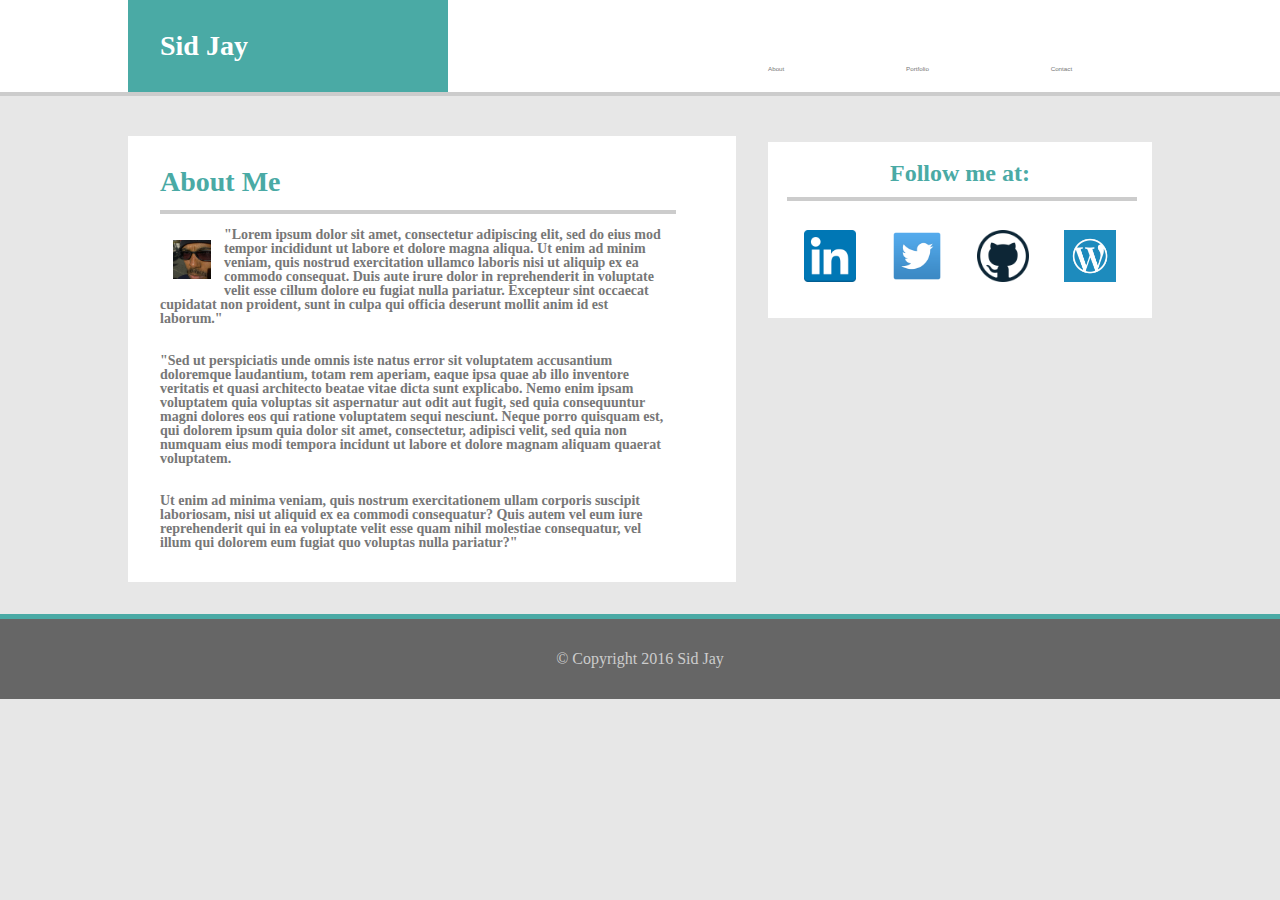
<file: assignment1/Index.html>
<!DOCTYPE html>
<head>

<link rel="stylesheet" type="text/css" href="assets/reset.css">
<link rel="stylesheet" type="text/css" href="assets/style.css">

<title>Portfolio</title>

<meta name="viewport" content="width=device-width, initial-scale=1.0">

</head>

<body>

	<header>
		<section class="top">
			Sid Jay
		</section>
			<div class="text"><a href="" target="_blank">About</a> <a href="" target="_blank">Portfolio</a> <a href="" target="_blank">Contact</a></div>
	</header>

	<header>
		<section class="left">
			About Me
			<hr>
			<img src="assets/Me.jpg" width="50%">
			<p class="Lorem">
			"Lorem ipsum dolor sit amet, consectetur adipiscing elit, sed do eius mod tempor incididunt ut labore et dolore magna aliqua. Ut enim ad minim veniam, quis nostrud exercitation ullamco laboris nisi ut aliquip ex ea commodo consequat. Duis aute irure dolor in reprehenderit in voluptate velit esse cillum dolore eu fugiat nulla pariatur. Excepteur sint occaecat cupidatat non proident, sunt in culpa qui officia deserunt mollit anim id est laborum."
			</p>
			<br>

			<p class="Lorem">
			"Sed ut perspiciatis unde omnis iste natus error sit voluptatem accusantium doloremque laudantium, totam rem aperiam, eaque ipsa quae ab illo inventore veritatis et quasi architecto beatae vitae dicta sunt explicabo. Nemo enim ipsam voluptatem quia voluptas sit aspernatur aut odit aut fugit, sed quia consequuntur magni dolores eos qui ratione voluptatem sequi nesciunt. Neque porro quisquam est, qui dolorem ipsum quia dolor sit amet, consectetur, adipisci velit, sed quia non numquam eius modi tempora incidunt ut labore et dolore magnam aliquam quaerat voluptatem.</p>
			<br>

			<p class="Lorem">Ut enim ad minima veniam, quis nostrum exercitationem ullam corporis suscipit laboriosam, nisi ut aliquid ex ea commodi consequatur? Quis autem vel eum iure reprehenderit qui in ea voluptate velit esse quam nihil molestiae consequatur, vel illum qui dolorem eum fugiat quo voluptas nulla pariatur?"
			</p>
		</section>

		<aside class="right">
			Follow me at:
			<hr class="fix">
				<a href="https://www.linkedin.com/in/sidjay?trk=nav_responsive_tab_profile" target="_blank"><img src="assets/LinkedIn.png" width="15%"></a>

				<a href="https://twitter.com/SidJayisAOK" target="_blank"><img src="assets/Twitter.png"></a>

				<a href="https://github.com/sidjayisaok" target="_blank"><img src="assets/GitHub.png"></a>

				<a href="https://sidjayisaok.wordpress.com" target="_blank"><img src="assets/Wordpress.png"></a>

		</aside>
	</header>

	<footer>
		&copy Copyright 2016 Sid Jay
	</footer>

</body>
</file>
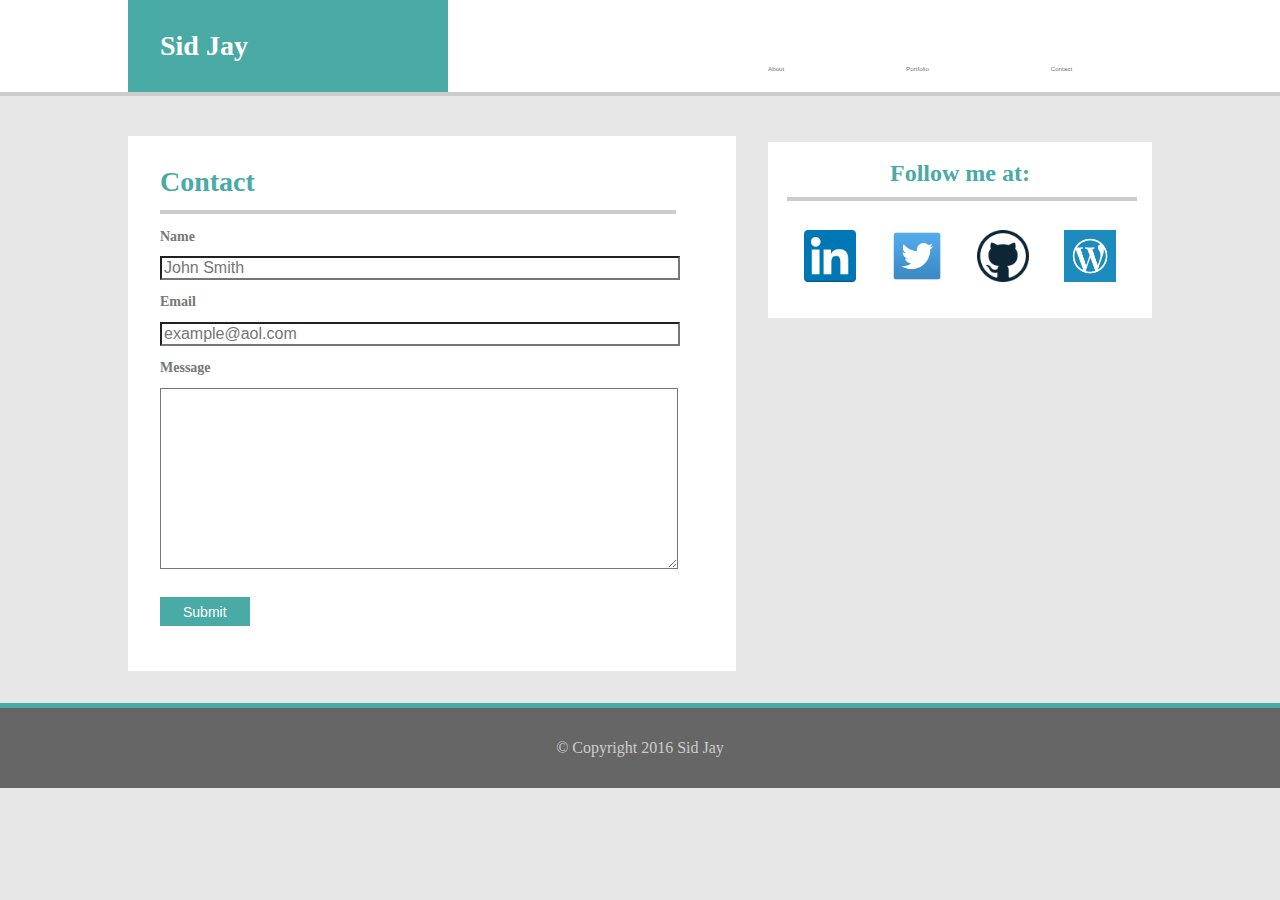
<file: assignment1/contact.html>
<!DOCTYPE html>
<head>

<link rel="stylesheet" type="text/css" href="assets/reset.css">
<link rel="stylesheet" type="text/css" href="assets/style.css">

<title>Contact</title>

<meta name="viewport" content="width=device-width, initial-scale=1.0">

</head>

<body>

	<header>
		<section class="top">
			Sid Jay
		</section>
			<div class="text"><a href="" target="_blank">About</a> <a href="" target="_blank">Portfolio</a> <a href="" target="_blank">Contact</a></div>
	</header>

	<header>
		<section class="left">
			Contact
			<hr>
			<form>
				<label for="flname">Name</label>
				<input type="text" id="flname" name="flname" placeholder="John Smith">
				<label for="yremail">Email</label>
				<input type="text" id="yremail" name="yremail" placeholder="example@aol.com">
				<label for="message">Message</label>
				<textarea></textarea>
				<input type="submit" value="Submit">
			</form>
		</section>

		<aside class="right">
			Follow me at:
			<hr class="fix">
				<a href="https://www.linkedin.com/in/sidjay?trk=nav_responsive_tab_profile" target="_blank"><img src="assets/LinkedIn.png" width="15%"></a>

				<a href="https://twitter.com/SidJayisAOK" target="_blank"><img src="assets/Twitter.png"></a>

				<a href="https://github.com/sidjayisaok" target="_blank"><img src="assets/GitHub.png"></a>

				<a href="https://sidjayisaok.wordpress.com" target="_blank"><img src="assets/Wordpress.png"></a>

		</aside>
	</header>

	<footer>
		&copy Copyright 2016 Sid Jay
	</footer>

</body>
</file>
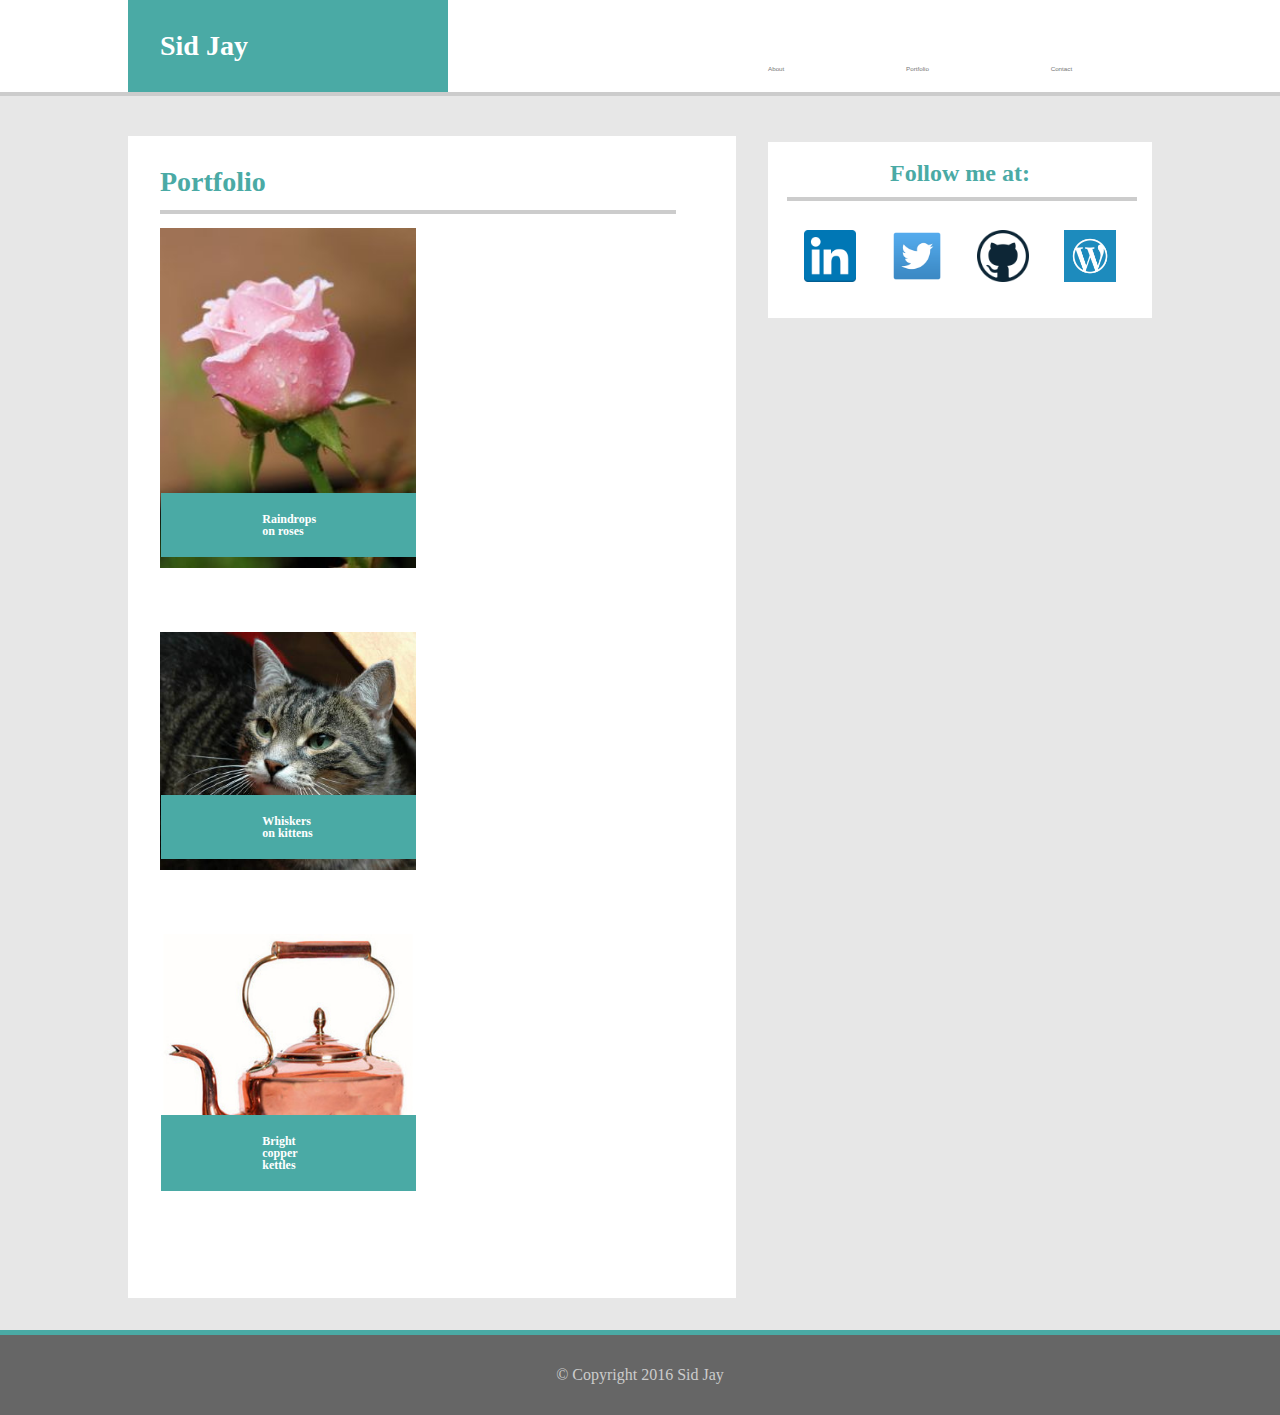
<file: assignment1/portfolio.html>
<!DOCTYPE html>
<head>

<link rel="stylesheet" type="text/css" href="assets/reset.css">
<link rel="stylesheet" type="text/css" href="assets/style.css">

<title>Samples</title>

<meta name="viewport" content="width=device-width, initial-scale=1.0">

</head>

<body>

	<header>
		<section class="top">
			Sid Jay
		</section>
			<div class="text"><a href="" target="_blank">About</a> <a href="" target="_blank">Portfolio</a> <a href="" target="_blank">Contact</a></div>
	</header>

	<header>
		<section class="left">
			Portfolio
			<hr>
			<div class="square">
				<div class="contents">
					<div class="table">
						<div class="table-cell">
							<img class="fixThis" src="assets/Raindrops.jpg">
							<span>Raindrops on roses</span>
						</div>
					</div>
				</div>
			</div>	

			<div class="square">
				<div class="contents">
					<div class="table">
						<div class="table-cell">
							<img class="fixThis" src="assets/whiskers.jpg">
							<span>Whiskers on kittens</span>
						</div>
					</div>
				</div>
			</div>	

			<div class="square">
				<div class="contents">
					<div class="table">
						<div class="table-cell">
							<img class="fixThis" src="assets/kettle.jpg">
							<span>Bright copper kettles</span>
						</div>
					</div>
				</div>
			</div>										
			
		</section>

		<aside class="right">
			Follow me at:
			<hr class="fix">
				<a href="https://www.linkedin.com/in/sidjay?trk=nav_responsive_tab_profile" target="_blank"><img src="assets/LinkedIn.png" width="15%"></a>

				<a href="https://twitter.com/SidJayisAOK" target="_blank"><img src="assets/Twitter.png"></a>

				<a href="https://github.com/sidjayisaok" target="_blank"><img src="assets/GitHub.png"></a>

				<a href="https://sidjayisaok.wordpress.com" target="_blank"><img src="assets/Wordpress.png"></a>

		</aside>
	</header>

	<footer>
		&copy Copyright 2016 Sid Jay
	</footer>

</body>
</file>
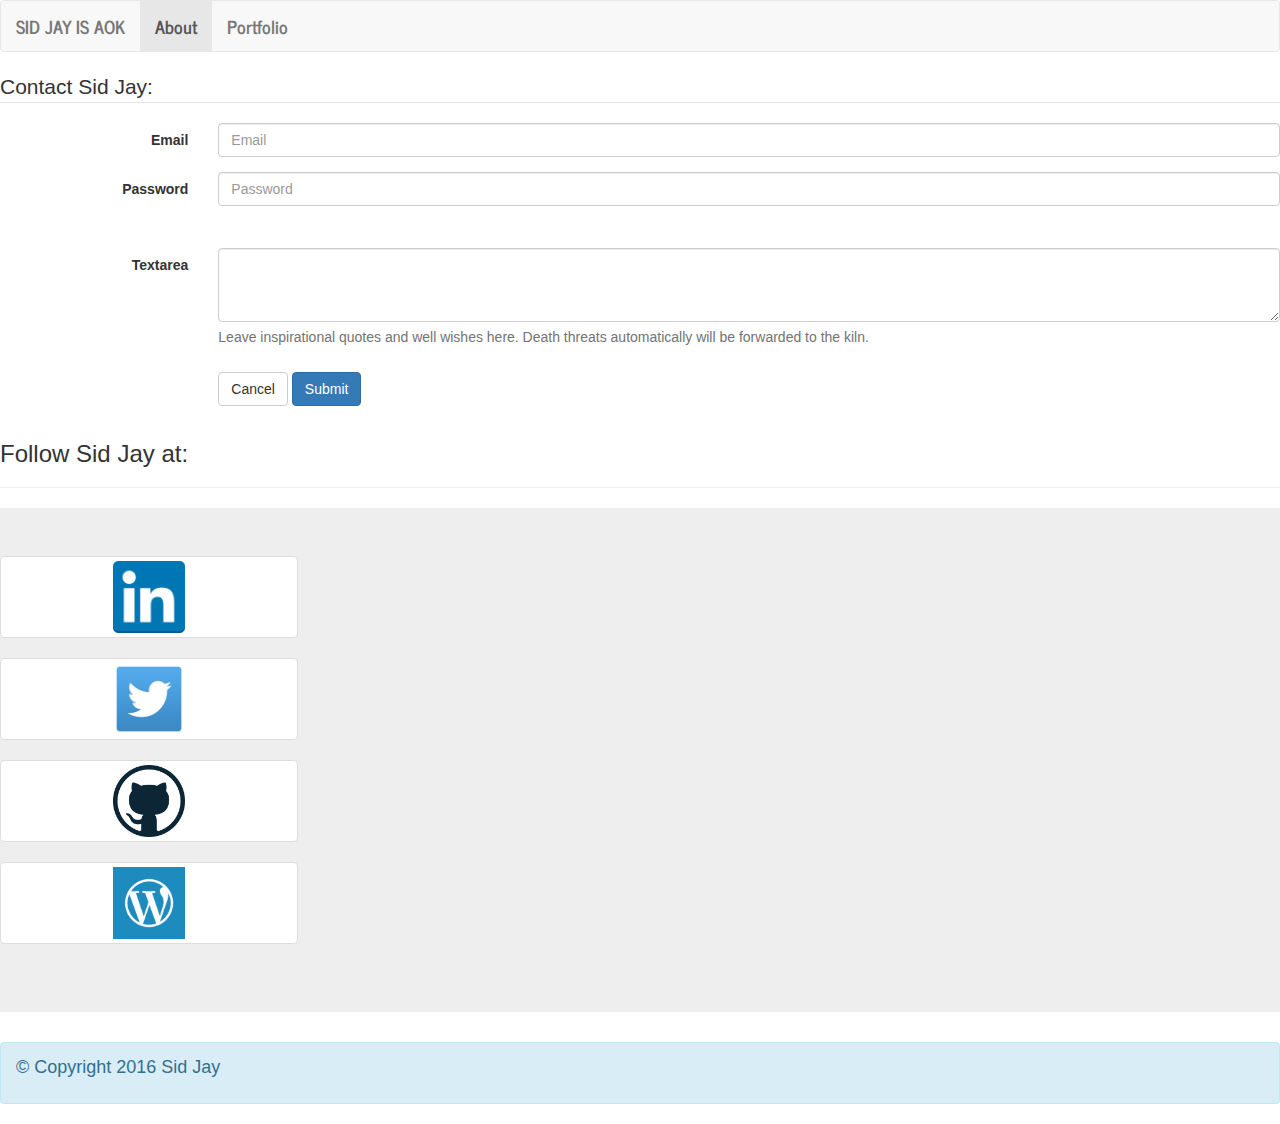
<file: assignment2/contact2.html>
<!DOCTYPE html>

<html>

<head>

	<title>
		New Contact
	</title>

	<link rel="stylesheet" type="text/css" href="assets/reset.css">
	<link rel="stylesheet" type="text/css" href="assets/bootstrap.css">
	<link rel="stylesheet" href="https://maxcdn.bootstrapcdn.com/bootstrap/3.3.6/css/bootstrap.min.css">


</head> 

<body>

	<header>
<nav class="navbar navbar-default">
  <div class="container-fluid">
    <div class="navbar-header">
      <button type="button" class="navbar-toggle collapsed" data-toggle="collapse" data-target="#bs-example-navbar-collapse-1">
        <span class="sr-only">Toggle navigation</span>
        <span class="icon-bar"></span>
        <span class="icon-bar"></span>
        <span class="icon-bar"></span>
      </button>
      <a class="navbar-brand" href="#">Sid Jay Is AOK</a>
    </div>

    <div class="collapse navbar-collapse" id="bs-example-navbar-collapse-1">
      <ul class="nav navbar-nav">
        <li class="active"><a href="#">About<span class="sr-only">(current)</span></a></li>
        <li><a href="#">Portfolio</a></li>
    </div>
  </div>
</nav>
	</header>

<header>
<section>

<form class="form-horizontal">
  <fieldset>
    <legend>Contact Sid Jay:</legend>
    <div class="form-group">
      <label for="inputEmail" class="col-lg-2 control-label">Email</label>
      <div class="col-lg-10">
        <input type="text" class="form-control" id="inputEmail" placeholder="Email">
      </div>
    </div>
    <div class="form-group">
      <label for="inputPassword" class="col-lg-2 control-label">Password</label>
      <div class="col-lg-10">
        <input type="password" class="form-control" id="inputPassword" placeholder="Password">
        <div class="checkbox">
        </div>
      </div>
    </div>
    <div class="form-group">
      <label for="textArea" class="col-lg-2 control-label">Textarea</label>
      <div class="col-lg-10">
        <textarea class="form-control" rows="3" id="textArea"></textarea>
        <span class="help-block">Leave inspirational quotes and well wishes here. Death threats automatically will be forwarded to the kiln.</span>
      </div>
    </div>
    
    <div class="form-group">
      <div class="col-lg-10 col-lg-offset-2">
        <button type="reset" class="btn btn-default">Cancel</button>
        <button type="submit" class="btn btn-primary">Submit</button>
      </div>
    </div>
  </fieldset>
</form>

</section>

<aside>
			<h3>Follow Sid Jay at:</h3>
			<hr>

<div class=jumbotron>
	<div class="row" align=center>
	  <div class="col-sm-6 col-md-3">
	    <div class="thumbnail">
	      <a href="https://www.linkedin.com/in/sidjay?trk=nav_responsive_tab_profile" target="_blank"><img src="assets/LinkedIn.png" class="image-responsive" width=25%></a>
	    </div>
	  </div>
	</div>

	<div class="row">
	  <div class="col-sm-6 col-md-3">
	    <div class="thumbnail">
	      <a href="https://twitter.com/SidJayisAOK" target="_blank"><img src="assets/Twitter.png" class="image-responsive" width=25%></a>
	    </div>
	  </div>
	</div>

	<div class="row">
	  <div class="col-sm-6 col-md-3">
	    <div class="thumbnail">
	      <a href="https://github.com/sidjayisaok" target="_blank"><img src="assets/GitHub.png" class="image-responsive" width=25%></a>
	    </div>
	  </div>
	</div>

	<div class="row">
	  <div class="col-sm-6 col-md-3">
	    <div class="thumbnail">
	      <a href="https://sidjayisaok.wordpress.com" target="_blank"><img src="assets/Wordpress.png" class="image-responsive" width=25%></a>
	    </div>
	  </div>
	</div>
</div>

</aside>
	
</header>

	<div class="alert alert-dismissible alert-info">
			<h4>&copy Copyright 2016 Sid Jay</h4>
	</div>

</body>


</html>
</file>
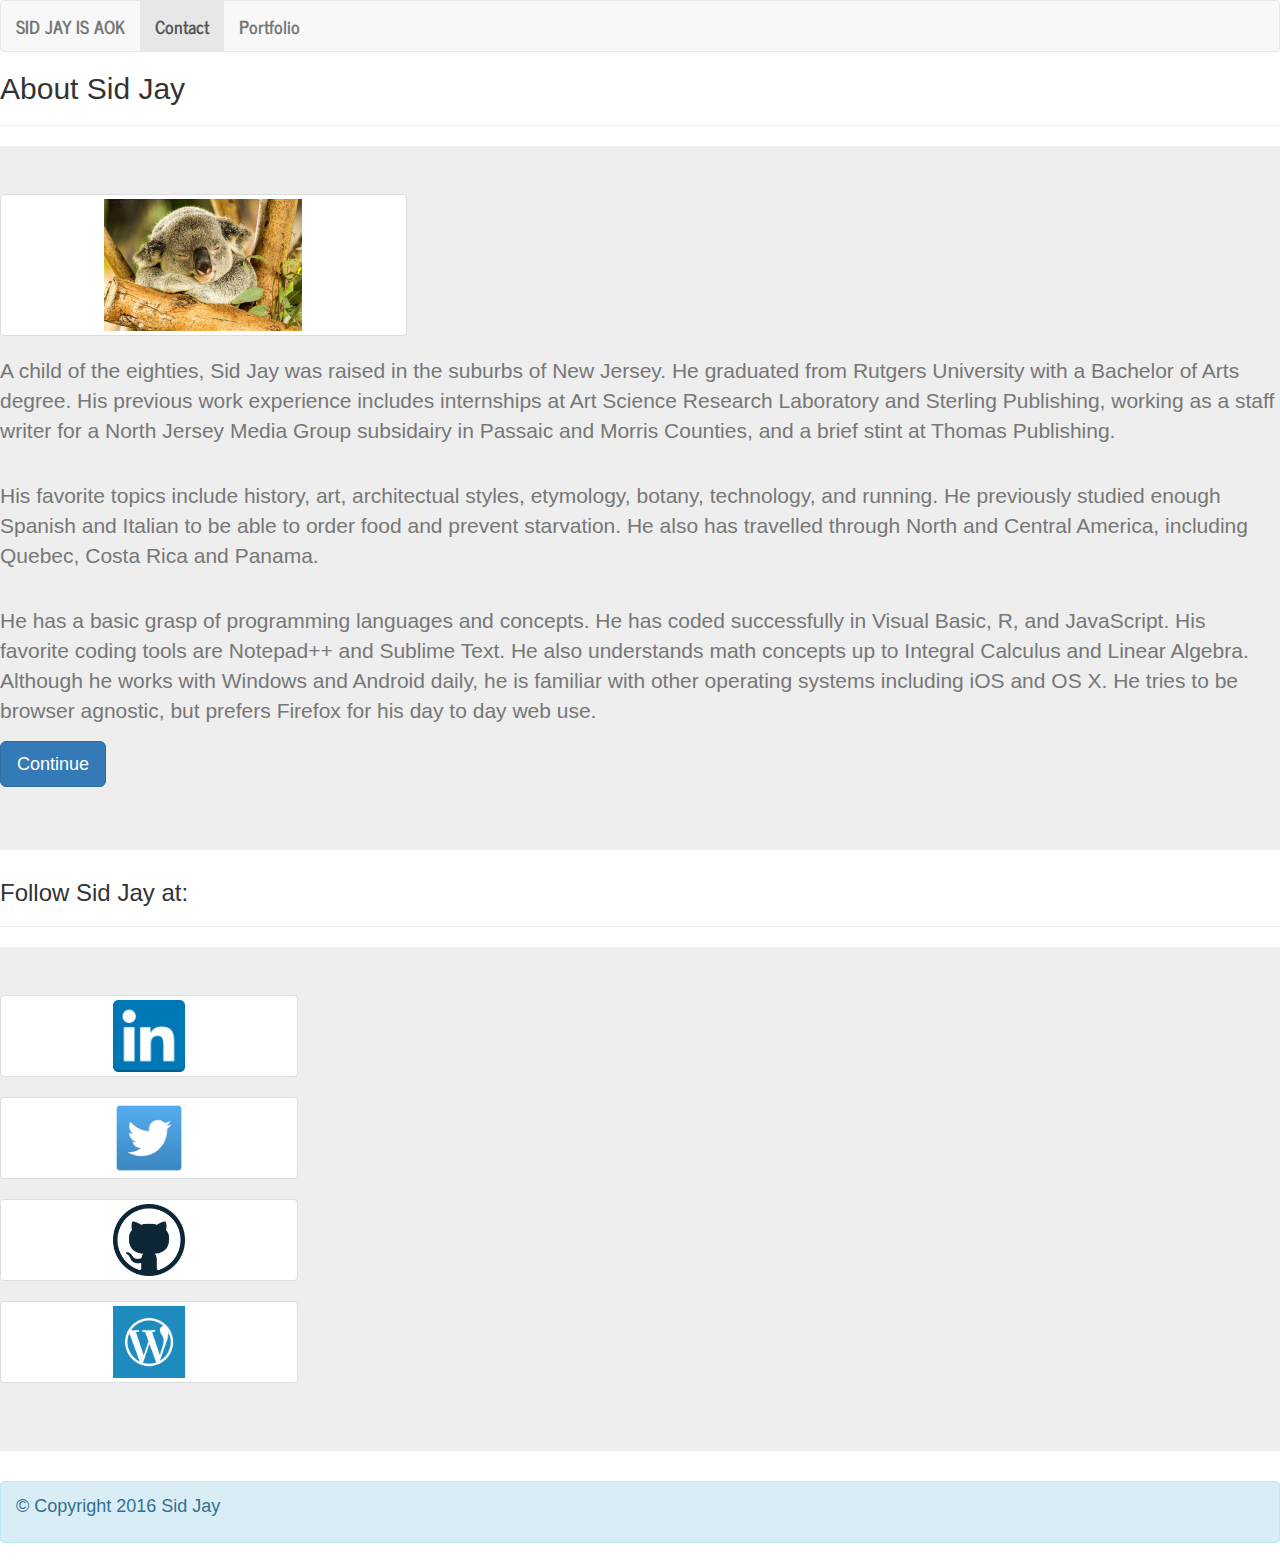
<file: assignment2/index2.html>
<!DOCTYPE html>

<html>

<head>

	<title>
		New Profile
	</title>

	<link rel="stylesheet" type="text/css" href="assets/reset.css">
	<link rel="stylesheet" type="text/css" href="assets/bootstrap.css">
	<link rel="stylesheet" href="https://maxcdn.bootstrapcdn.com/bootstrap/3.3.6/css/bootstrap.min.css">


</head> 

<body>

	<header>
<nav class="navbar navbar-default">
  <div class="container-fluid">
    <div class="navbar-header">
      <button type="button" class="navbar-toggle collapsed" data-toggle="collapse" data-target="#bs-example-navbar-collapse-1">
        <span class="sr-only">Toggle navigation</span>
        <span class="icon-bar"></span>
        <span class="icon-bar"></span>
        <span class="icon-bar"></span>
      </button>
      <a class="navbar-brand" href="#">Sid Jay Is AOK</a>
    </div>

    <div class="collapse navbar-collapse" id="bs-example-navbar-collapse-1">
      <ul class="nav navbar-nav">
        <li class="active"><a href="#">Contact<span class="sr-only">(current)</span></a></li>
        <li><a href="#">Portfolio</a></li>
    </div>
  </div>
</nav>
	</header>

	<header>
		<section>
			<h2>About Sid Jay</h2>
			<hr>
			<div class="jumbotron">

<div class="row">
  <div class="col-sm-6 col-md-4">
    <div class="thumbnail">
      <img src="assets/sleepy.jpg" alt="picture" class="image-responsive" width=50% float=left>
    </div>
  </div>
	</div>
				<p class="text-muted">
				A child of the eighties, Sid Jay was raised in the suburbs of New Jersey. He graduated from Rutgers University with a Bachelor of Arts degree. His previous work experience includes internships at Art Science Research Laboratory and Sterling Publishing, working as a staff writer for a North Jersey Media Group subsidairy in Passaic and Morris Counties, and a brief stint at Thomas Publishing.
				</p>
				<br>

				<p class="text-muted">
				His favorite topics include history, art, architectual styles, etymology, botany, technology, and running. He previously studied enough Spanish and Italian to be able to order food and prevent starvation. He also has travelled through North and Central America, including Quebec, Costa Rica and Panama. 
				</p>
				<br>

				<p class="text-muted">
				He has a basic grasp of programming languages and concepts. He has coded successfully in Visual Basic, R, and JavaScript. His favorite coding tools are Notepad++ and Sublime Text. He also understands math concepts up to Integral Calculus and Linear Algebra. Although he works with Windows and Android daily, he is familiar with other operating systems including iOS and OS X. He tries to be browser agnostic, but prefers Firefox for his day to day web use.  
				</p>
				<p><a class="btn btn-primary btn-lg">Continue</a></p>
	</div>


</section>

<aside>
			<h3>Follow Sid Jay at:</h3>
			<hr>

<div class=jumbotron>
	<div class="row">
	  <div class="col-sm-6 col-md-3">
	    <div class="thumbnail">
	      <a href="https://www.linkedin.com/in/sidjay?trk=nav_responsive_tab_profile" target="_blank"><img src="assets/LinkedIn.png" class="image-responsive" width=25%></a>
	    </div>
	  </div>
	</div>

	<div class="row">
	  <div class="col-sm-6 col-md-3">
	    <div class="thumbnail">
	      <a href="https://twitter.com/SidJayisAOK" target="_blank"><img src="assets/Twitter.png" class="image-responsive" width=25%></a>
	    </div>
	  </div>
	</div>

	<div class="row">
	  <div class="col-sm-6 col-md-3">
	    <div class="thumbnail">
	      <a href="https://github.com/sidjayisaok" target="_blank"><img src="assets/GitHub.png" class="image-responsive" width=25%></a>
	    </div>
	  </div>
	</div>

	<div class="row">
	  <div class="col-sm-6 col-md-3">
	    <div class="thumbnail">
	      <a href="https://sidjayisaok.wordpress.com" target="_blank"><img src="assets/Wordpress.png" class="image-responsive" width=25%></a>
	    </div>
	  </div>
	</div>
</div>

</aside>
	
	</header>

	<div class="alert alert-dismissible alert-info">
			<h4>&copy Copyright 2016 Sid Jay</h4>
	</div>

</body>


</html>
</file>
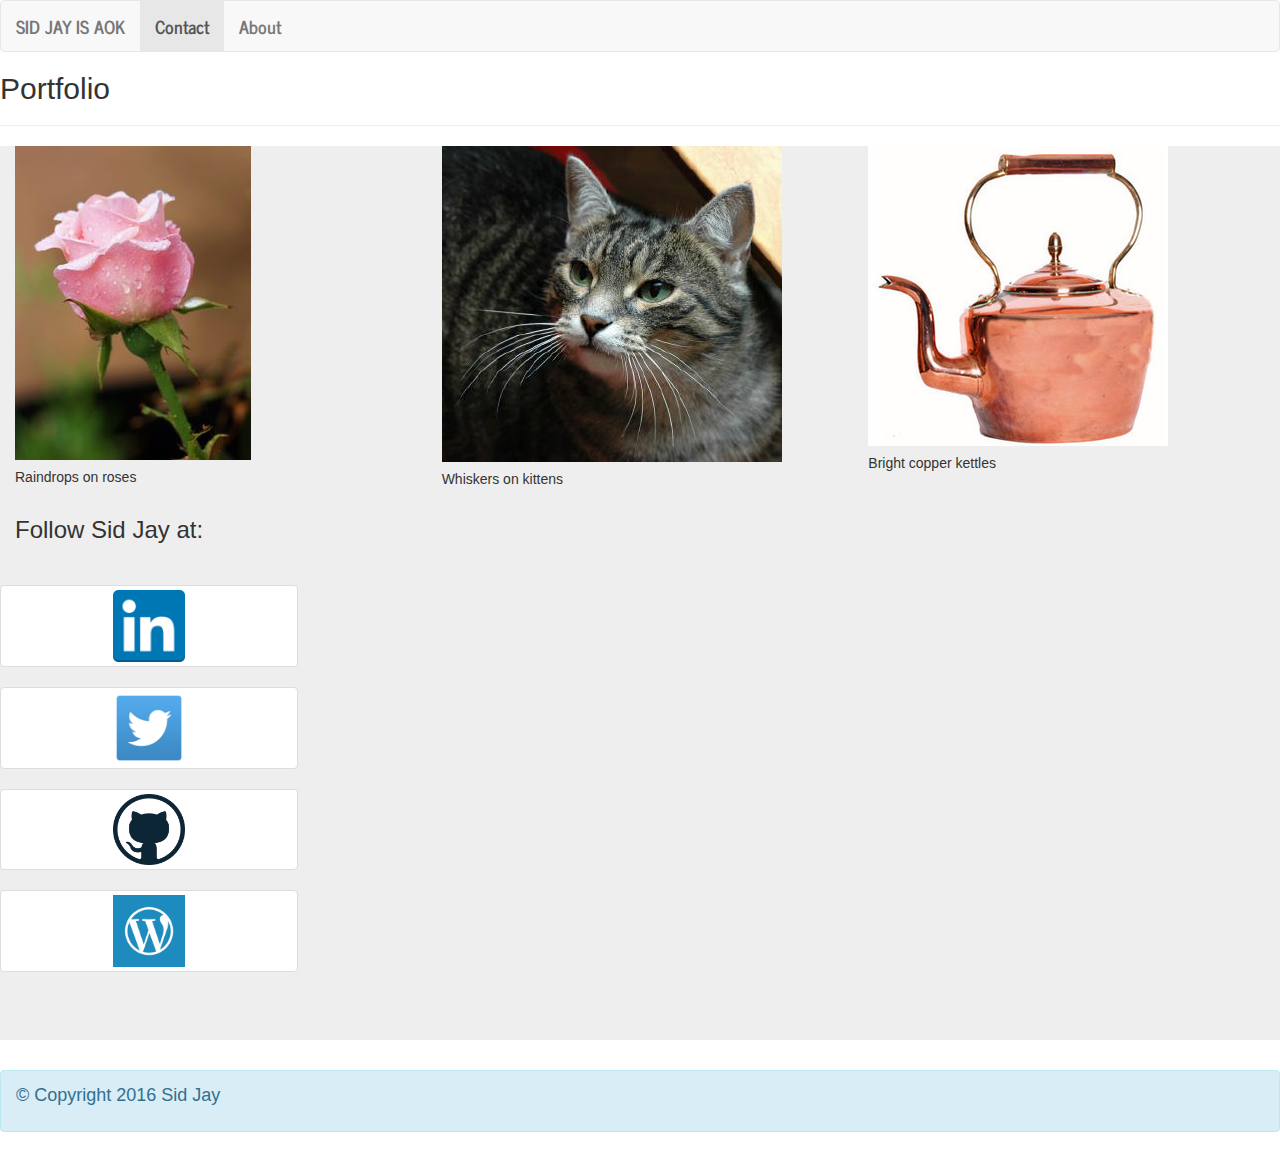
<file: assignment2/Portfolio2.html>
<!DOCTYPE html>

<html>

<head>

	<title>
		New Portfolio
	</title>

	<link rel="stylesheet" type="text/css" href="assets/reset.css">
	<link rel="stylesheet" type="text/css" href="assets/bootstrap.css">
	<link rel="stylesheet" href="https://maxcdn.bootstrapcdn.com/bootstrap/3.3.6/css/bootstrap.min.css">


</head> 

<body>

<header>
<nav class="navbar navbar-default">
  <div class="container-fluid">
    <div class="navbar-header">
      <button type="button" class="navbar-toggle collapsed" data-toggle="collapse" data-target="#bs-example-navbar-collapse-1">
        <span class="sr-only">Toggle navigation</span>
        <span class="icon-bar"></span>
        <span class="icon-bar"></span>
        <span class="icon-bar"></span>
      </button>
      <a class="navbar-brand" href="#">Sid Jay Is AOK</a>
    </div>

    <div class="collapse navbar-collapse" id="bs-example-navbar-collapse-1">
      <ul class="nav navbar-nav">
        <li class="active"><a href="#">Contact<span class="sr-only">(current)</span></a></li>
        <li><a href="#">About</a></li>
    </div>
  </div>
</nav>
</header>

<header>
<section>
	<h2>Portfolio</h2>
		<hr>
			<div class="col-md-4">
				<img src="assets/Raindrops.jpg">
					<h5>Raindrops on roses</h5>
			</div>

			<div class="col-md-4">
				<img src="assets/whiskers.jpg">
					<h5>Whiskers on kittens</h5>
			</div>	

			<div class="col-md-4">
				<img src="assets/kettle.jpg">
					<h5>Bright copper kettles</h5>
			</div>
</section>

<aside>

<div class="col-md-12">
<h3>Follow Sid Jay at:</h3>
<hr>
</div>

<div class=jumbotron>
	
	
	<div class="row">
	  <div class="col-sm-6 col-md-3">
	    <div class="thumbnail">
	      <a href="https://www.linkedin.com/in/sidjay?trk=nav_responsive_tab_profile" target="_blank"><img src="assets/LinkedIn.png" class="image-responsive" width=25%></a>
	    </div>
	  </div>
	</div>

	<div class="row">
	  <div class="col-sm-6 col-md-3">
	    <div class="thumbnail">
	      <a href="https://twitter.com/SidJayisAOK" target="_blank"><img src="assets/Twitter.png" class="image-responsive" width=25%></a>
	    </div>
	  </div>
	</div>

	<div class="row">
	  <div class="col-sm-6 col-md-3">
	    <div class="thumbnail">
	      <a href="https://github.com/sidjayisaok" target="_blank"><img src="assets/GitHub.png" class="image-responsive" width=25%></a>
	    </div>
	  </div>
	</div>

	<div class="row">
	  <div class="col-sm-6 col-md-3">
	    <div class="thumbnail">
	      <a href="https://sidjayisaok.wordpress.com" target="_blank"><img src="assets/Wordpress.png" class="image-responsive" width=25%></a>
	    </div>
	  </div>
	</div>
</div>

</aside>
	
	</header>

	<div class="alert alert-dismissible alert-info">
			<h4>&copy Copyright 2016 Sid Jay</h4>
	</div>

</body>


</html>
</file>
<file: assignment1/assets/style.css>
*{
	background-color: #e7e7e7;
	color: #777;
	font-family: 'Arial', 'Helvetica Neue', 'Helvetica', 'sans-serif';
}

section{
	width: 20%;
	font-family: 'Georgia', 'Times', 'Times New Roman', 'serif';
	color: #fff;
	font-size: 175%;
	padding: 2.5%;
	font-weight: bold;
	word-spacing: 0px;
}

header{
	height:2.5%;
	background-color: #fff;
	border-style: solid;
	border-color: #ccc;
	border-width: 0px 0px 2.5px 0px;
	word-spacing: 120px;
}

.text{
	width: 40%;
	position: relative;
	top: 2%;
	background-color: #fff;
	float:right;
	margin-top: -2%;
	font-family: 'Arial', 'Helvetica Neue', 'Helvetica', 'sans-serif';
	font-size: 39%;
}

.Lorem{
	font-size: 50%;
	font-family:'Georgia', 'Times', 'Times New Roman', 'serif';
	background-color:#fff;
	width: 200%;
}

.top{
	margin-left: 10%;
	background-color: #4aaaa5;
	padding: 2.5%;
}

.left{
	margin: 3.25% 0% 2.5% 10%;
	background-color: #fff;
	color: #4aaaa5;
	float: left;
	position: relative;
	text-align: left;
	padding-right: 25%;
}

.right{
	margin: 5%;
	background-color: #fff;
	color: #4aaaa5;
	font-weight: bold;
	font-family: 'Georgia', 'Times', 'Times New Roman', 'serif';
	font-size: 24px;
	position: absolute;
	left: 50%;
	top: 1.5%;
	text-align: center;
	word-spacing: 0px;
	margin: 10%;
	padding: 1.5%;
}

footer{
	background-color: #666;
	text-align: center;
	color: #ccc;
	padding: 2.5%;
	border-style: solid;
	border-width: 5px 0px 0px 0px;
	border-color: #4aaaa5;
	clear: left;
	position: relative;
	top: 100%;
}

img{
	float:left;
	padding: 5%;
	background-color: #fff;
	z-index: -1;
	width: 15%;
	display: inline-block;
}


a{
	background-color: #fff;
	text-decoration: none;
	color: #777;
}

hr{
	color: #ccc;
	border-width: 2px;
	border-style: solid;
	width: 200%;
}

.fix{
	width: 100%;
}

.fixThis{
	width: 100%;
	padding: 0%;
}

input{
	width: 200%;
	background-color: #fff;
	font-size: 16px;
	margin: 5% 0% 5% 0%;
}

label{
	background-color: #fff;
	font-size: 14px;
}

form{
	background-color: #fff;
	font-size: 16px;
}

textarea{
	width: 200%;
	height: 175px;
	background-color: #fff;
	font-size: 16px;
	margin: 5% 0% 5% 0%;
}

input[type=submit]{
	background-color: #4aaaa5;
	color: #fff;
	margin: 5% 0% 5% 0%;
	width: 35%;
	padding: 2.5%;
	border: none;
	text-align: center;
	font-size: 14px;
}

span{
	background-color: #4aaaa5;
	font-family: 'Georgia', 'Times', 'Times New Roman', 'serif';
	color: #fff;
	font-size: 12px;
	padding: 20px 101px 20px 101px;
	position: relative;
	left: .5%;
	bottom: 75px;
	float:left;
	display: inline-block;
	width: 25%;
}

.spacer{
	padding: 0 5px;
	background: transparent;

	&::before{ content: " ";}
}

div {
    width: 100%;
}

.square {
    float:left;
    position: relative;
    overflow:hidden;
}

.content {
    position:absolute;
    height:80%;
    width:90%;
    padding: 10% 5%;
}

.table{
    display:table;
    height:100%;
    width:100%;
}
.table-cell{
    display:table-cell;
    vertical-align:middle;
    height:100%;
    width:100%;
    background-color: #fff;
}


@media screen and (max-width: 768px) {

.left{
	background-color: #fff;
	color: #4aaaa5;
	text-align: left;
	padding-right: 0%;
	width: 87.5%;
	float:left;
	margin: 5%;
	position: relative;
	top: 12.5%;
}

.right{
	background-color: #fff;
	color: #4aaaa5;
	font-weight: bold;
	font-family: 'Georgia', 'Times', 'Times New Roman', 'serif';
	font-size: 24px;
	text-align: left;
	word-spacing: 0px;
	margin: 5%;
	position: relative;
	float: left;
	left:0%;
}

.Lorem{
	font-size: 45%;
	font-family:'Georgia', 'Times', 'Times New Roman', 'serif';
	background-color:#fff;
	width: 100%;
}

hr{
	color: #ccc;
	border-width: 2px;
	border-style: solid;
	width: 97.5%;
}

footer{
	background-color: #666;
	text-align: center;
	color: #ccc;
	padding: 2.5%;
	border-style: solid;
	border-width: 5px 0px 0px 0px;
	border-color: #4aaaa5;
	clear: left;
	position: relative;
	top:105%;
}

img{
	padding: 2.5%;
	margin: .5%;
	background-color: #fff;
	z-index: -1;
	width: 10%;
	float:left;
	display: inline-block;
}

.text{
	background-color: #fff;
	float:right;
	margin-top: -2%;
	font-family: 'Arial', 'Helvetica Neue', 'Helvetica', 'sans-serif';
	width:50%;
	position: absolute;
	left: 50%;
	top: 8%;
}

header{
	height:2.5%;
	background-color: #fff;
	border-style: solid;
	border-color: #ccc;
	border-width: 0px 0px 2.5px 0px;
	word-spacing: 50px;
	width: 100%;
}

.top{
	margin-left: 5%;
	background-color: #4aaaa5;
	padding: 2.5%;
}

input{
	width: 95%;
	background-color: #fff;
	font-size: 16px;
	margin: 1.5% 0% 1.5% 0%;
}

textarea{
	width: 95%;
	height: 100px;
	background-color: #fff;
	font-size: 16px;
	margin: 1.5% 0% 1.5% 0%;
}

input[type=submit]{
	background-color: #4aaaa5;
	color: #fff;
	margin: .5% 0% .5% 0%;
	width: 10%;
	padding: 1%;
	border: none;
	text-align: center;
	font-size: 50%;
}

.fixThis{
	width: 105.5%;
}

div {
    width: 30%;
}

.square {
    float:left;
    position: relative;
    width: 49%;     
    margin:20%;
    overflow:hidden;
    background-color: #fff;
}

.content {
    position:absolute;
    height:80%;
    width:90%;
    padding: 10% 5%;
}

.table{
    display:table;
    height:100%;
    width:100%;
}
.table-cell{
    display:table-cell;
    vertical-align:middle;
    height:100%;
    width:100%;
}

span{
	background-color: #4aaaa5;
	font-family: 'Georgia', 'Times', 'Times New Roman', 'serif';
	color: #fff;
	font-size: 10px;
	padding: 20px 101px 20px 101px;
	position: relative;
	left: .5%;
	bottom: 75px;
	float:left;
	display: inline-block;
	width: 25%;
}

}

@media screen and (max-width: 640px){

section{
	width: 100%;
	font-family: 'Georgia', 'Times', 'Times New Roman', 'serif';
	color: #fff;
	font-size: 32px;
	padding: 2.5%;
	font-weight: bold;
	word-spacing: 0px;
	text-align: center;
}

.top{
	margin-left: 0%;
	background-color: #4aaaa5;
	padding: 2.5%;
}

.text{
	background-color: #fff;
	float:right;
	margin-top: -2%;
	font-family: 'Arial', 'Helvetica Neue', 'Helvetica', 'sans-serif';
	width:100%;
	position: relative;
	top: 10%;
	left: 0%;
	padding: .5%;
	word-spacing: 150px;
	text-align: center;
}

.right{
	background-color: #fff;
	color: #4aaaa5;
	font-weight: bold;
	font-family: 'Georgia', 'Times', 'Times New Roman', 'serif';
	font-size: 24px;
	text-align: left;
	word-spacing: 0px;
	margin: 5%;
	position: relative;
	left:0%;
	top:85%;
}

footer{
	background-color: #666;
	text-align: center;
	color: #ccc;
	padding: 2.5%;
	border-style: solid;
	border-width: 5px 0px 0px 0px;
	border-color: #4aaaa5;
	clear: left;
	position: relative;
	top: 120%;
}

textarea{
	width: 95%;
	height: 175px;
	background-color: #fff;
	font-size: 16px;
	margin: 5% 0% 5% 0%;
}


}
</file>
